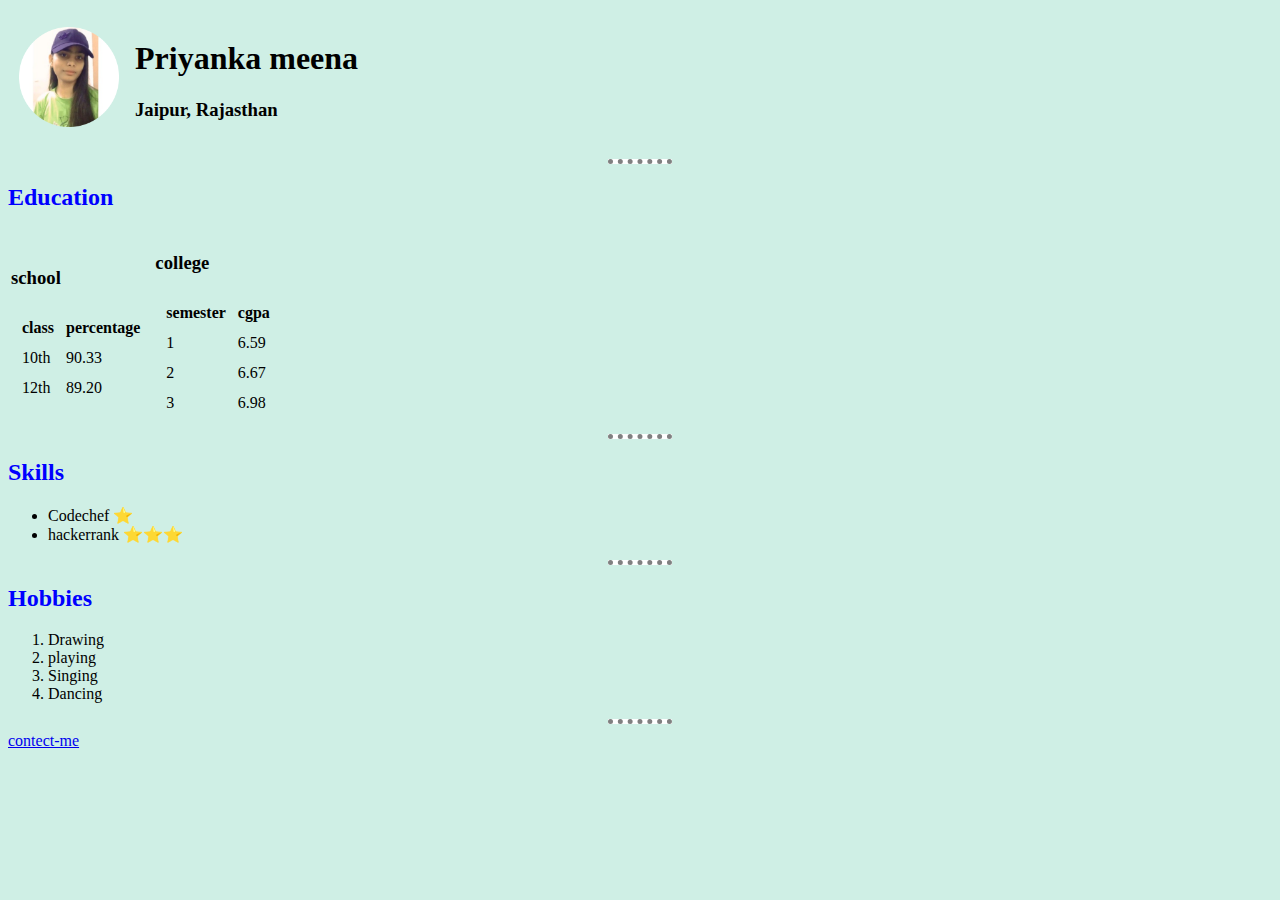
<file: index.html>
<!DOCTYPE html>
<html lang="en">
<head>
    <meta charset="UTF-8">
    <title>Priyanka's website</title>
    <link rel="stylesheet" href="styles.css">
</head>
<body>
    <table cellspacing="10">
        <tr>
            <td>
                <img src="priyanka_meena.png"alt="image" width="100" height="100">
                <img sizes="10px">
            </td>
            <td>
                <h1>Priyanka meena</h1>
                <h3>Jaipur, Rajasthan</h3>
            </td>
        </tr>
    </table>
    <hr size="5" noshade>
    <h2>Education</h2>
    <table cellspacin="10">
        <tr>
            <td>
                <h3>school</h3>
                <table cellspacing="10">
                  <thead>
                    <tr>
                        <th>class</th>
                        <th>percentage</th>
                    </tr>
                  </thead>
                    <tr>
                        <td>10th</td>
                        <td>90.33</td>
                    </tr>
                    <tr>
                        <td>12th</td>
                        <td>89.20</td>
                    </tr>
                </table>
            </td>
            <td>
                 <h3>college</h3>
                <table cellspacing="10">
                    <thead>
                        <tr>
                            <th>semester</th>
                            <th>cgpa</th>
                        </tr>
                        <tr>
                            <td>1</td>
                            <td>6.59</td>
                        </tr>
                        <tr>
                            <td>2</td>
                            <td>6.67</td>
                        </tr>
                        <tr>
                            <td>3</td>
                            <td>6.98</td>
                        </tr>
                    </thead>
                </table>
            </td>
        </tr>
    </table>
    <hr size="5" noshade>
    <h2>Skills</h2>
    <ul>
        <li>Codechef ⭐</li>
        <li>hackerrank ⭐⭐⭐</li>
    </ul>
    <hr size="5" noshade>
    <h2>Hobbies</h2>
    <ol>
        <li>Drawing</li>
        <li>playing</li>
        <li>Singing</li>
        <li>Dancing</li>
    </ol>
    <hr size="5" noshade>
    <a href="contect.html">contect-me</a>


</body>
</html>
</file>
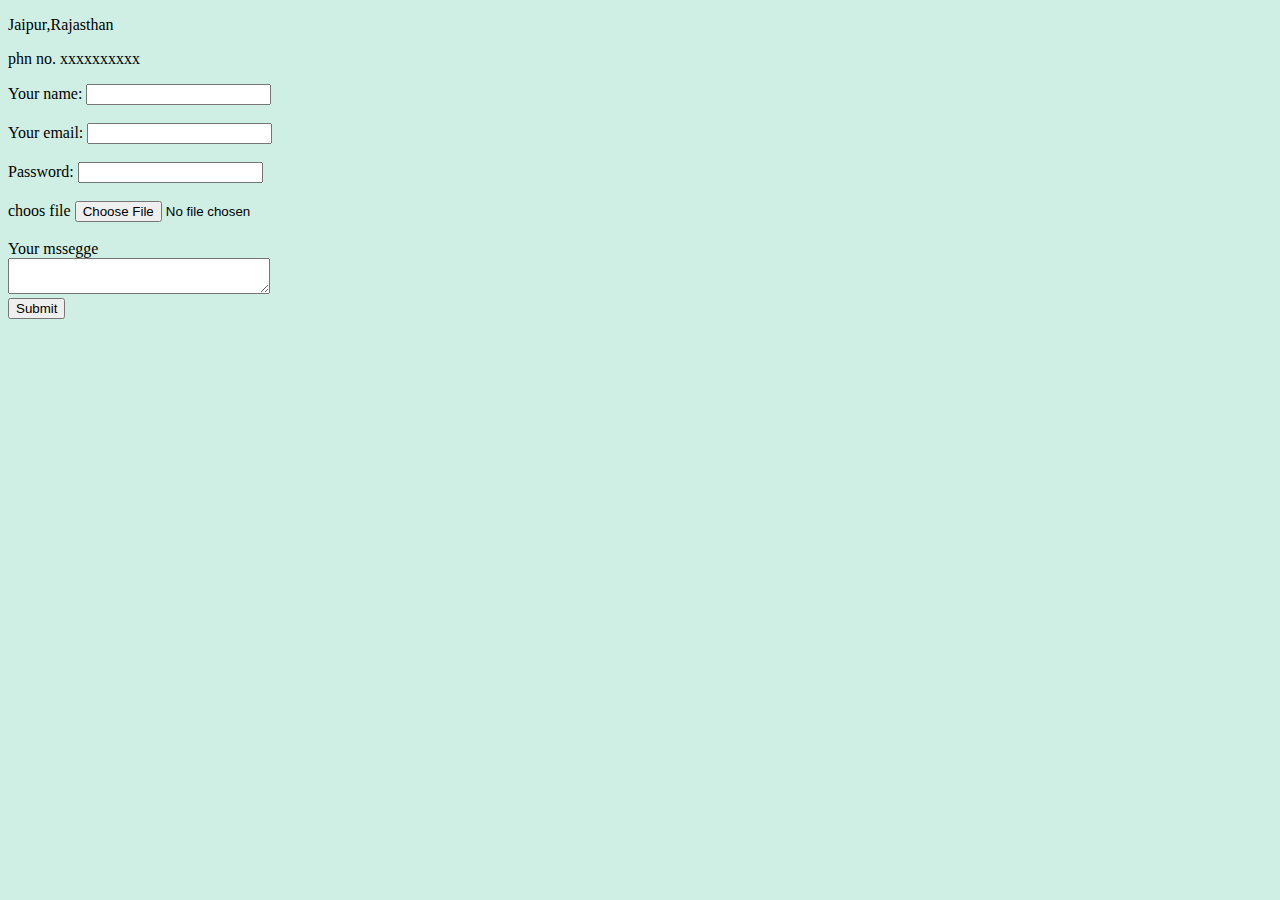
<file: contect.html>
<!DOCTYPE html>
<html lang="en">
<head>
    <meta charset="UTF-8">
    <title>contect-me</title>
    <link rel="stylesheet" href="styles.css">
</head>
<body>
    <p>Jaipur,Rajasthan</p>
    <p>phn no. xxxxxxxxxx</p>
    <form action="mailto:priyankameena3402@gmail.com" method="post"enctype="text/plain">
    <label>Your name:</label>
    <input type="text"><br><br>
    <label>Your email:</label>
    <input type="text"><br><br>
    <label>Password:</label>
    <input type="text"><br><br>
    <label>choos file</label>
    <input type="file"><br><br>
    <label>Your mssegge</label><br>
    <textarea name="Yourmsg" raws="10" cols="30"></textarea><br>
    <input type="submit">
    </form>
</body>
</html>
</file>
<file: styles.css>
body{
    background-color:rgb(207, 239, 229);
    }
hr{
    background-color: white;
    border-style: none;
    border-top-style: dotted;
    border-top-width: 5px;
    height: 0px;
    width: 5%;

  }
  h2{
     color: blue;
  }
</file>
